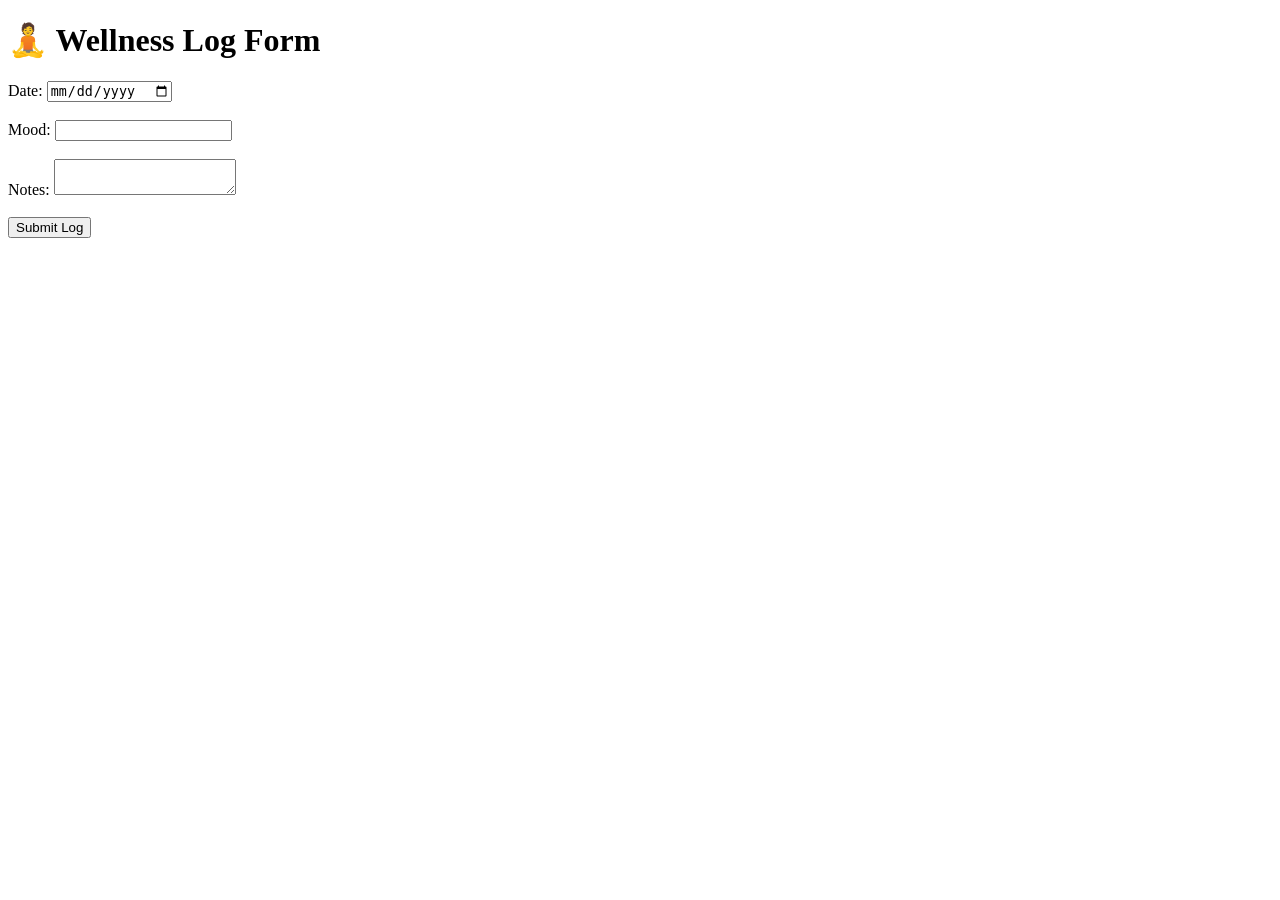
<file: Project/frontend/src/components/index.html>
<!-- frontend/index.html -->
<!DOCTYPE html>
<html lang="en">
<head>
  <meta charset="UTF-8" />
  <title>Wellness Log</title>
</head>
<body>
  <h1>🧘 Wellness Log Form</h1>
  <form id="logForm">
    <label>
      Date:
      <input type="date" id="date" required />
    </label><br><br>
    <label>
      Mood:
      <input type="text" id="mood" required />
    </label><br><br>
    <label>
      Notes:
      <textarea id="notes"></textarea>
    </label><br><br>
    <button type="submit">Submit Log</button>
  </form>

  <script>
    document.getElementById("logForm").addEventListener("submit", async function (e) {
      e.preventDefault();

      const date = document.getElementById("date").value;
      const mood = document.getElementById("mood").value;
      const notes = document.getElementById("notes").value;

      const res = await fetch("http://localhost:5000/api/logs", {
        method: "POST",
        headers: {
          "Content-Type": "application/json",
        },
        body: JSON.stringify({ date, mood, notes }),
      });

      const data = await res.json();
      alert("✅ Log submitted: " + JSON.stringify(data));
    });
  </script>
</body>
</html>
</file>
